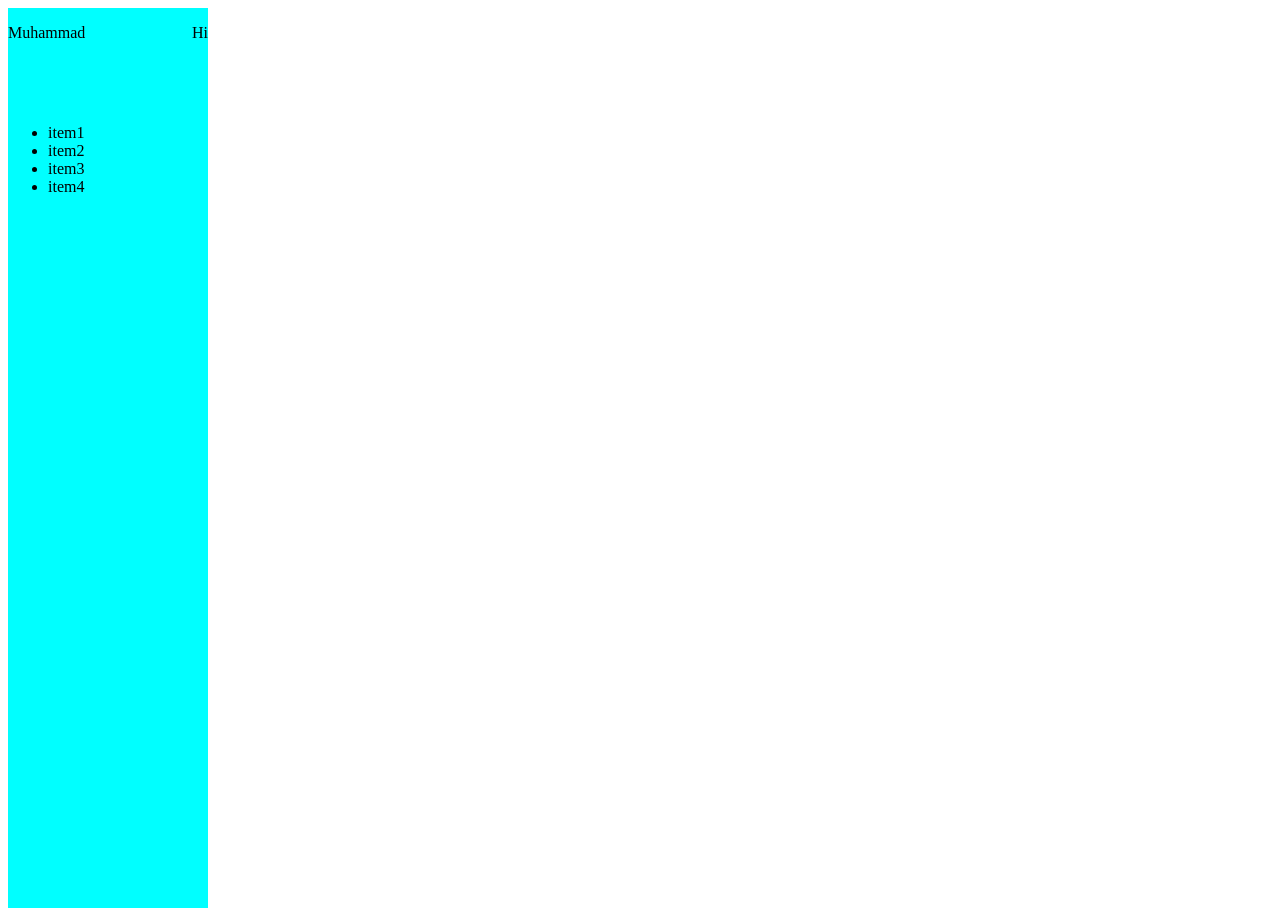
<file: Question 2/index.html>
<!DOCTYPE html>
<html lang="en">
<head>
    <meta charset="UTF-8">
    <meta name="viewport" content="width=device-width, initial-scale=1.0">
    <title>QUESTION2</title>
    <link rel="stylesheet" href="style.css"
</head>
<body>
    <div class="parent">
        <div class="top">
            <p>Muhammad</p>
            <p>Hi</p>
        </div>
        <div class="bottom">
            <ul>
                <li>item1</li>
                <li>item2</li>
                <li>item3</li>
                <li>item4</li>
            </ul>
        </div>
    </div>
</body>
</html>
</file>
<file: Question 2/style.css>
body{

}
.parent{
    background-color: aqua;
    height:100vh;
    width:200px;
}
.top {
    height:100px;
    width:200px;
    display: flex;
    justify-content:space-between;
}
.bottom{

}
</file>
